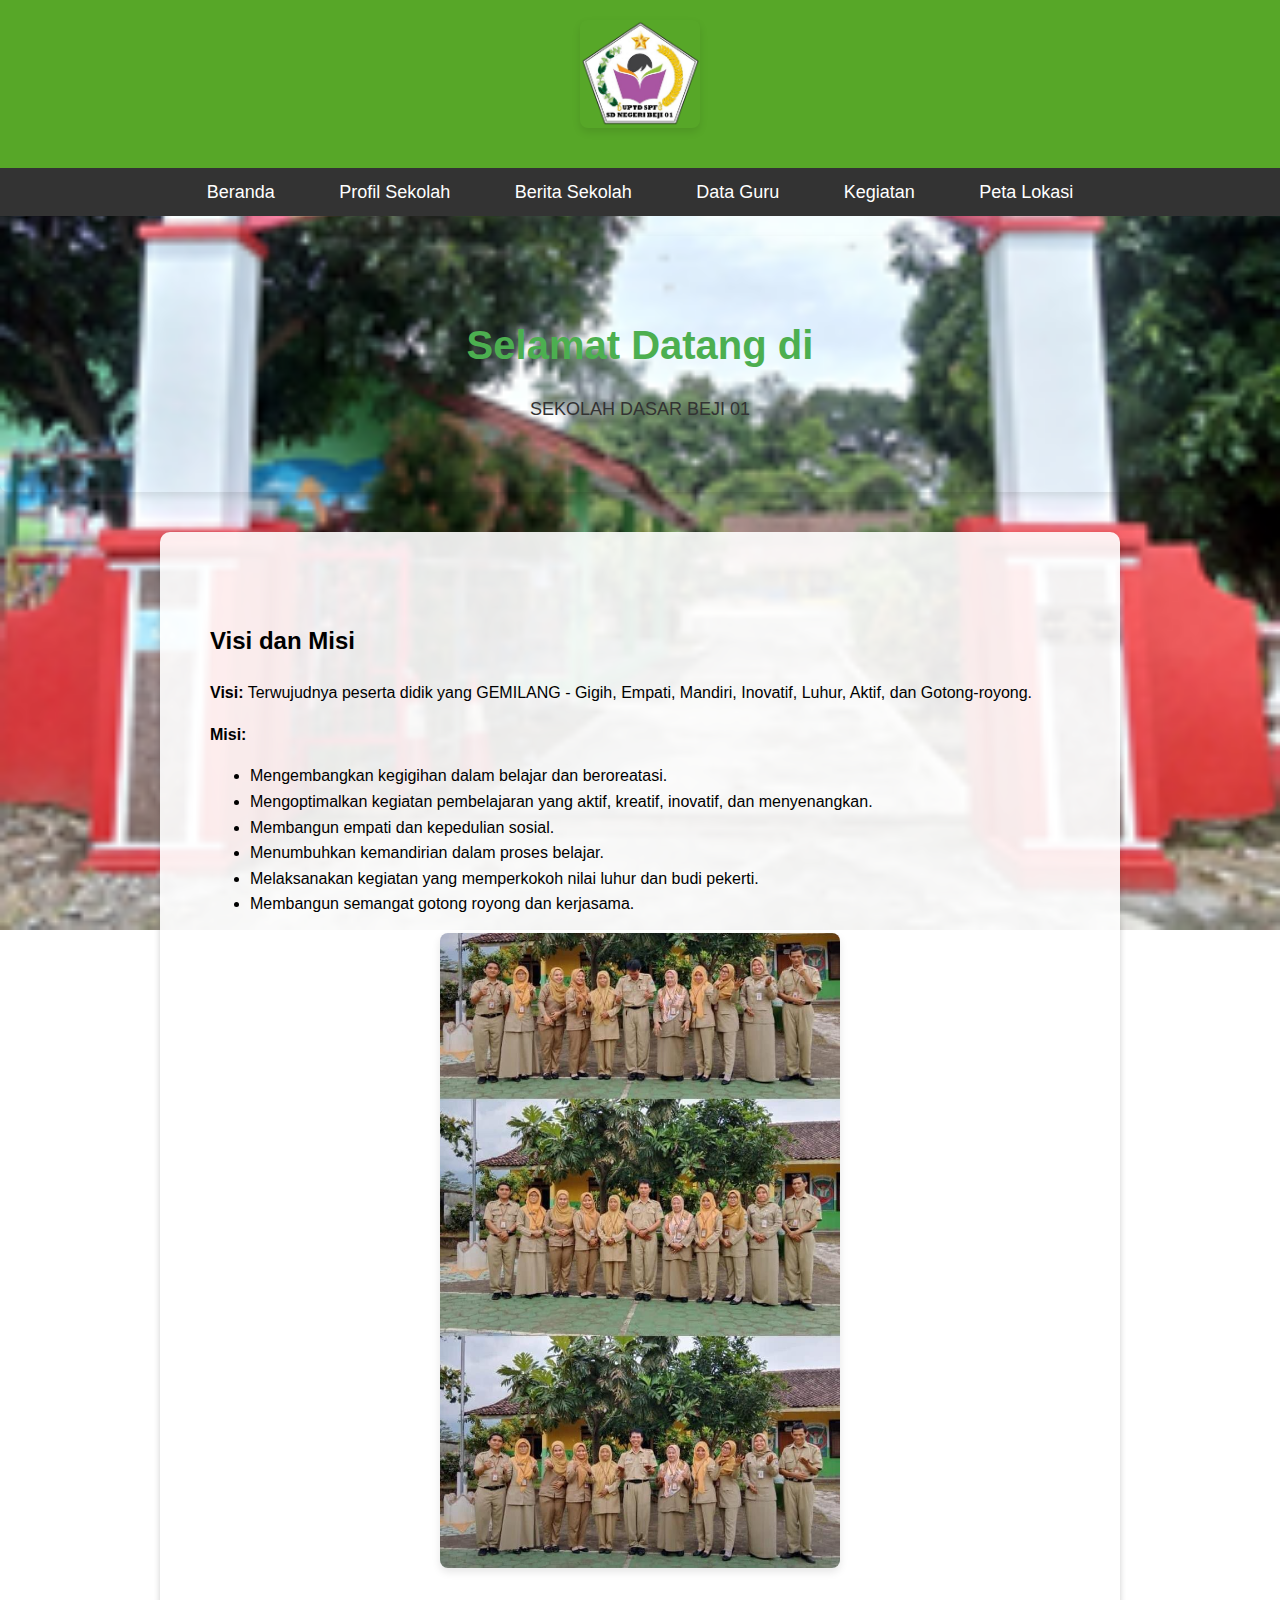
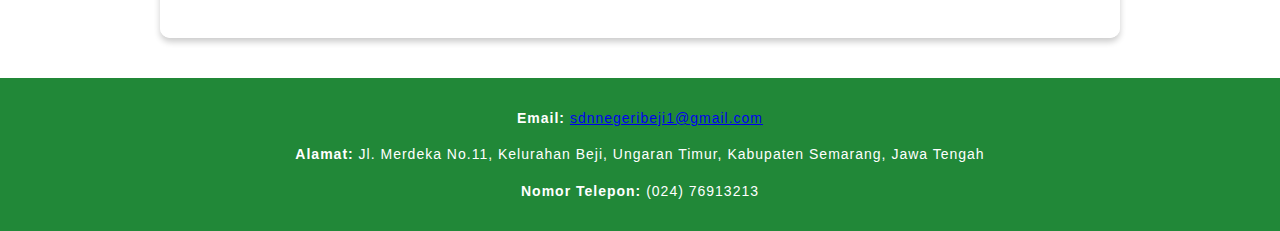
<file: index.html>
<!DOCTYPE html>
<html lang="id">
<head>
    <meta charset="UTF-8">
    <meta name="viewport" content="width=device-width, initial-scale=1.0">
    <title>Visi dan Misi - SDN Beji 01</title>
    <link rel="stylesheet" href="styles.css">
</head>
<body>
   
 
    <header>
        <img src="logo.png" alt="Logo SDN Beji 01" class="logo">
    </header>

  
    <nav>
        <ul>
            <li><a href="index.html">Beranda</a></li> 
            <li><a href="profil.html">Profil Sekolah</a></li>
            <li><a href="berita.html">Berita Sekolah</a></li>
            <li><a href="data_guru.html">Data Guru</a></li>
            <li><a href="kegiatan.html">Kegiatan</a></li> 
            <li><a href="peta_lokasi.html">Peta Lokasi</a></li> 
        </ul>
    </nav>
    
    <section id="selamat-datang">
        <h1>Selamat Datang di </h1>
        <p>SEKOLAH DASAR BEJI 01</p>
    </section>

    <!-- Konten Visi dan Misi -->
    <main>
        <section id="beranda">
            <h2>Visi dan Misi</h2>
            
            <p><strong>Visi:</strong> Terwujudnya peserta didik yang GEMILANG - Gigih, Empati, Mandiri, Inovatif, Luhur, Aktif, dan Gotong-royong.</p>
            <p><strong>Misi:</strong></p>
            <ul>
                <li>Mengembangkan kegigihan dalam belajar dan beroreatasi.</li>
                <li>Mengoptimalkan kegiatan pembelajaran yang aktif, kreatif, inovatif, dan menyenangkan.</li>
                <li>Membangun empati dan kepedulian sosial.</li>
                <li>Menumbuhkan kemandirian dalam proses belajar.</li>
                <li>Melaksanakan kegiatan yang memperkokoh nilai luhur dan budi pekerti.</li>
                <li>Membangun semangat gotong royong dan kerjasama.</li>
            </ul>

            <!-- Menambahkan gambar yang relevan dengan visi dan misi di bawah misi -->
            <div class="gambar-vision">
                <img src="visi_misi.jpg" alt="Visi dan Misi SDN Beji 01" class="image-vision">
            </div>
        </section>
    </main>

    <footer>
        <div class="kontak">
            <p><strong>Email:</strong> <a href="mailto:sdnnegeribeji1@gmail.com">sdnnegeribeji1@gmail.com</a></p>
            <p><strong>Alamat:</strong> Jl. Merdeka No.11, Kelurahan Beji, Ungaran Timur, Kabupaten Semarang, Jawa Tengah</p>
            <p><strong>Nomor Telepon:</strong> (024) 76913213</p>
        </div>
    </footer>
        
    <script src="script.js"></script>
</body>
</html>
</file>
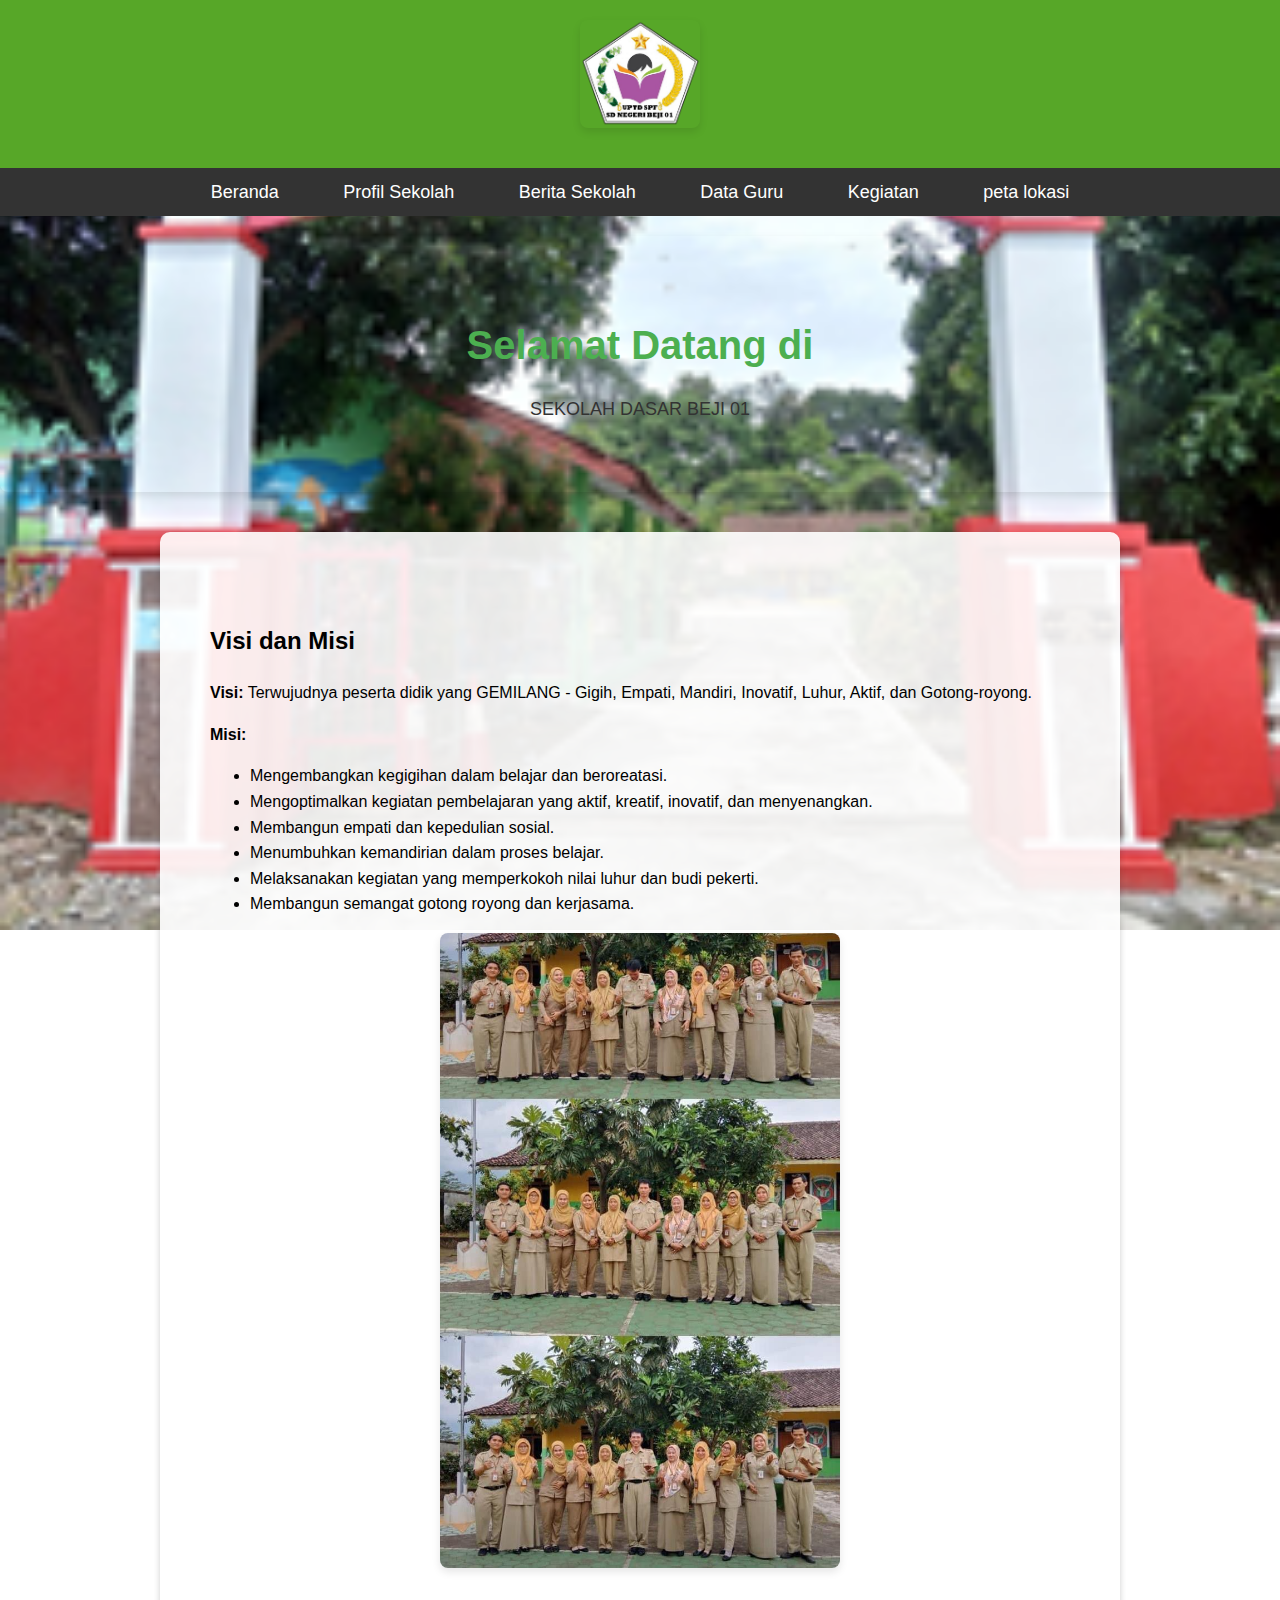
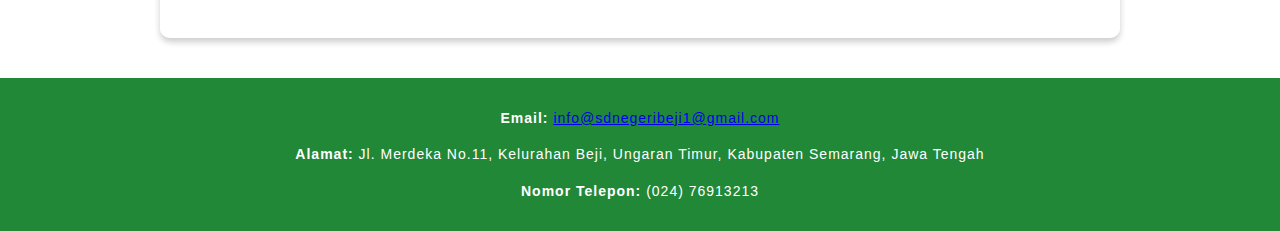
<file: beranda.html>
<!DOCTYPE html>
<html lang="id">
<head>
    <meta charset="UTF-8">
    <meta name="viewport" content="width=device-width, initial-scale=1.0">
    <title>Visi dan Misi - SDN Beji 01</title>
    <link rel="stylesheet" href="styles.css">
</head>
<body>
   
    <!-- Header -->
    <header>
        <img src="logo.png" alt="Logo SDN Beji 01" class="logo">
    </header>

    <!-- Navigasi Menu -->
    <nav>
        <ul>
            <li><a href="beranda.html">Beranda</a></li>
            <li><a href="profil.html">Profil Sekolah</a></li>
            <li><a href="berita.html">Berita Sekolah</a></li>
            <li><a href="data_guru.html">Data Guru</a></li>
            <li><a href="kegiatan.html">Kegiatan</a></li> 
            <li><a href="peta_lokasi.html">peta lokasi</a></li> 
        </ul>
    </nav>
    
    <section id="selamat-datang">
        <h1>Selamat Datang di </h1>
        <p>SEKOLAH DASAR BEJI 01</p>
    </section>

    <!-- Konten Visi dan Misi -->
    <main>
        <section id="beranda">
            <h2>Visi dan Misi</h2>
            
            <p><strong>Visi:</strong> Terwujudnya peserta didik yang GEMILANG - Gigih, Empati, Mandiri, Inovatif, Luhur, Aktif, dan Gotong-royong.</p>
            <p><strong>Misi:</strong></p>
            <ul>
                <li>Mengembangkan kegigihan dalam belajar dan beroreatasi.</li>
                <li>Mengoptimalkan kegiatan pembelajaran yang aktif, kreatif, inovatif, dan menyenangkan.</li>
                <li>Membangun empati dan kepedulian sosial.</li>
                <li>Menumbuhkan kemandirian dalam proses belajar.</li>
                <li>Melaksanakan kegiatan yang memperkokoh nilai luhur dan budi pekerti.</li>
                <li>Membangun semangat gotong royong dan kerjasama.</li>
            </ul>

            <!-- Menambahkan gambar yang relevan dengan visi dan misi di bawah misi -->
            <div class="gambar-vision">
                <img src="visi_misi.jpg" alt="Visi dan Misi SDN Beji 01" class="image-vision">
            </div>
        </section>
    </main>

   
   
    <footer>
       
        <div class="kontak">
            <p><strong>Email:</strong> <a href="sdnnegeribeji1@gmail.com">info@sdnegeribeji1@gmail.com</a></p>
            <p><strong>Alamat:</strong> Jl. Merdeka No.11, Kelurahan Beji, Ungaran Timur, Kabupaten Semarang, Jawa Tengah</p>
            <p><strong>Nomor Telepon:</strong> (024) 76913213</p>
        </div>
    </footer>
        
    <script src="script.js"></script>
</body>
</html>
</file>
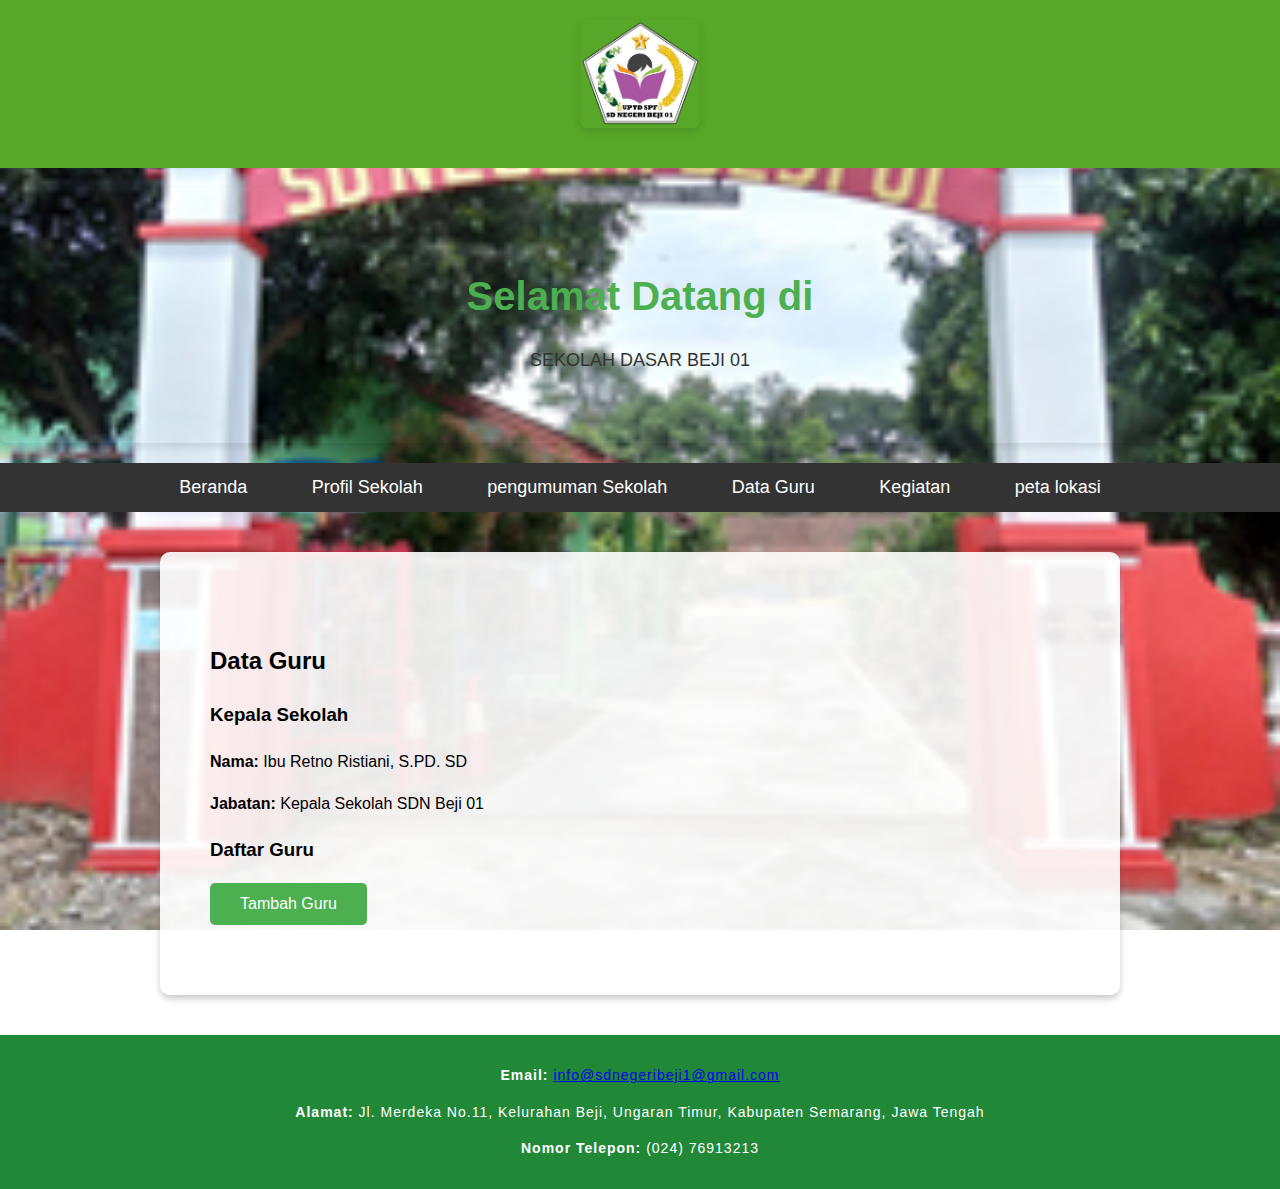
<file: data_guru.html>
<!DOCTYPE html>
<html lang="id">
<head>
    <meta charset="UTF-8">
    <meta name="viewport" content="width=device-width, initial-scale=1.0">
    <title>Visi dan Misi - SDN Beji 01</title>
    <link rel="stylesheet" href="styles.css">
</head>
<body>
    
    <header>
        <img src="logo.png" alt="Logo SDN Beji 01" class="logo">
    </header>

   
    <nav>
        <section id="selamat-datang">
            <h1>Selamat Datang di </h1>
            <p>SEKOLAH DASAR BEJI 01</p>
        </section>
        <ul>
            <li><a href="index.html">Beranda</a></li>
            <li><a href="profil.html">Profil Sekolah</a></li>
            <li><a href="pengumuman.html">pengumuman Sekolah</a></li>
            <li><a href="data_guru.html">Data Guru</a></li>
            <li><a href="kegiatan.html">Kegiatan</a></li> 
            <li><a href="peta_lokasi.html">peta lokasi</a></li> 
        </ul>
    </nav>

    <main>
        <section id="data-guru">
            <h2>Data Guru</h2>
            
            <div class="kepala-sekolah">
                <h3>Kepala Sekolah</h3>
                <p><strong>Nama:</strong> Ibu Retno Ristiani, S.PD. SD</p>
                <p><strong>Jabatan:</strong> Kepala Sekolah SDN Beji 01</p>
            </div>

            <h3>Daftar Guru</h3>
            <div id="guru-list"></div>
            <button onclick="tambahGuru()">Tambah Guru</button>

            <!-- Form untuk memasukkan nama guru -->
            <div id="form-guru" style="display: none;">
                <input type="text" id="nama-guru" placeholder="Masukkan nama guru">
                <button onclick="simpanGuru()">Simpan</button>
                <button onclick="batalTambah()">Batal</button>
            </div>
        </section>
    </main>

    <footer>
      
        <div class="kontak">
            <p><strong>Email:</strong> <a href="sdnnegeribeji1@gmail.com">info@sdnegeribeji1@gmail.com</a></p>
            <p><strong>Alamat:</strong> Jl. Merdeka No.11, Kelurahan Beji, Ungaran Timur, Kabupaten Semarang, Jawa Tengah</p>
            <p><strong>Nomor Telepon:</strong> (024) 76913213</p>
        </div>
    </footer>
        
        
        </footer> 

   
    <script src="script.js"></script>
</body>
</html>
</file>
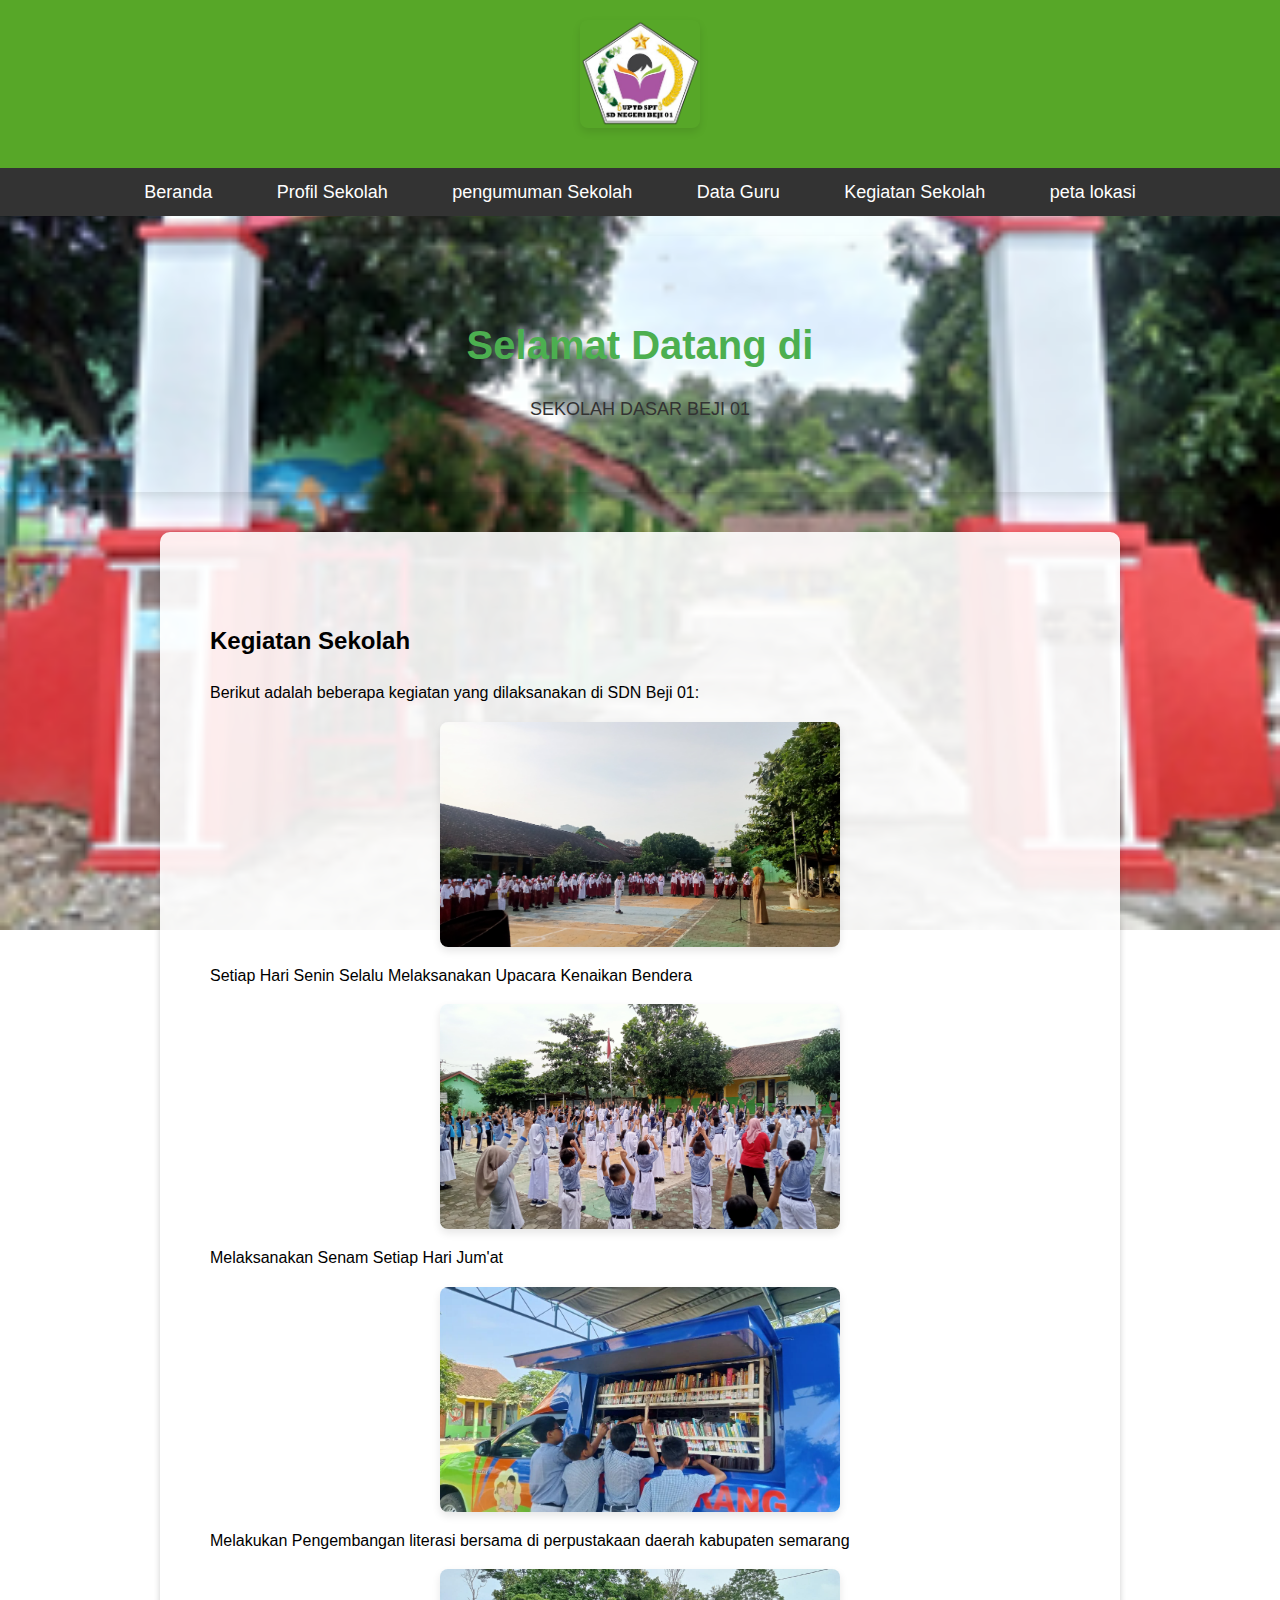
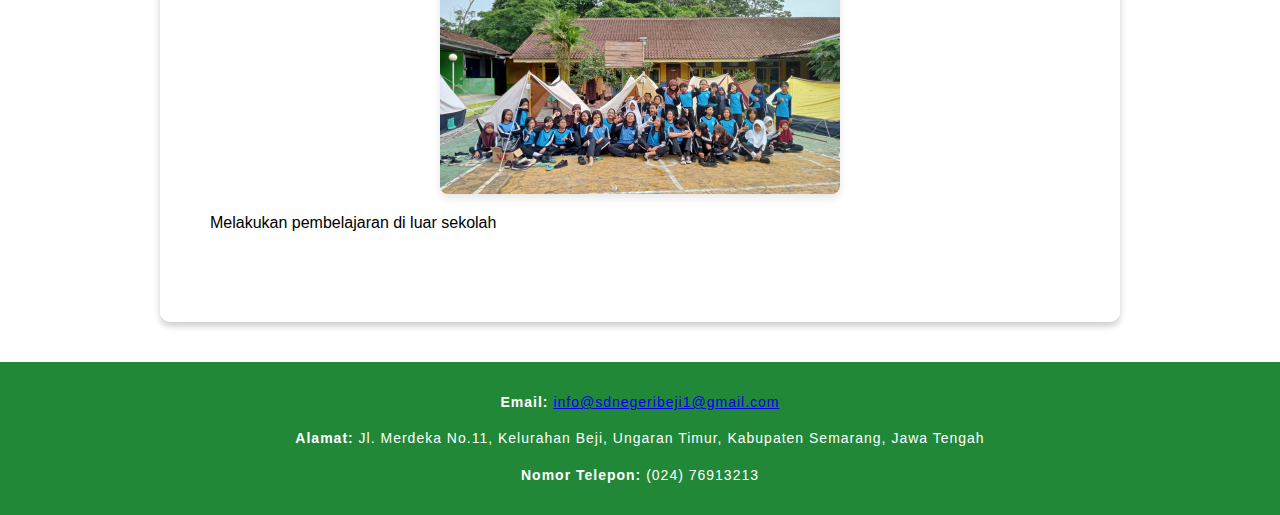
<file: kegiatan.html>
<!DOCTYPE html>
<html lang="id">
<head>
    <meta charset="UTF-8">
    <meta name="viewport" content="width=device-width, initial-scale=1.0">
    <title>Kegiatan Sekolah - SDN Beji 01</title>
    <link rel="stylesheet" href="styles.css">
</head>
<body>
    <!-- Header -->
    <header>
        <img src="logo.png" alt="Logo SDN Beji 01" class="logo">
    </header>

    <!-- Navigasi Menu -->
    <nav>
        <ul>
            <li><a href="index.html">Beranda</a></li>
            <li><a href="profil.html">Profil Sekolah</a></li>
            <li><a href="pengumuman.html">pengumuman Sekolah</a></li>
            <li><a href="data_guru.html">Data Guru</a></li>
            <li><a href="kegiatan.html">Kegiatan Sekolah</a></li> 
            <li><a href="peta_lokasi.html">peta lokasi</a></li> 
        </ul>
    </nav>

    <section id="selamat-datang">
        <h1>Selamat Datang di </h1>
        <p>SEKOLAH DASAR BEJI 01</p>
    </section>

    <!-- Konten Kegiatan Sekolah -->
    <main>
        <section id="kegiatan">
            <h2>Kegiatan Sekolah</h2>
            <p>Berikut adalah beberapa kegiatan yang dilaksanakan di SDN Beji 01:</p>

            <!-- Foto Kegiatan Sekolah -->
            <div class="foto-kegiatan">
                <div class="foto-item">
                    <img src="kegiatan1.jpg" alt="Kegiatan 1" class="foto">
                    <p class="deskripsi">Setiap Hari Senin Selalu Melaksanakan Upacara Kenaikan Bendera</p>
                </div>
                <div class="foto-item">
                    <img src="kegiatan2.jpg" alt="Kegiatan 2" class="foto">
                    <p class="deskripsi">Melaksanakan Senam Setiap Hari Jum'at</p>
                </div>
                <div class="foto-item">
                    <img src="kegiatan3.jpg" alt="Kegiatan 3" class="foto">
                    <p class="deskripsi">Melakukan Pengembangan literasi bersama di perpustakaan daerah kabupaten semarang</p>
                </div>
                <div class="foto-item">
                    <img src="kegiatan4.jpg" alt="Kegiatan 4" class="foto">
                    <p class="deskripsi">Melakukan pembelajaran di luar sekolah </p>
                </div>
            </div>
        </section>
    </main>

    <footer>
        
        <div class="kontak">
            <p><strong>Email:</strong> <a href="sdnnegeribeji1@gmail.com">info@sdnegeribeji1@gmail.com</a></p>
            <p><strong>Alamat:</strong> Jl. Merdeka No.11, Kelurahan Beji, Ungaran Timur, Kabupaten Semarang, Jawa Tengah</p>
            <p><strong>Nomor Telepon:</strong> (024) 76913213</p>
        </div>
    </footer>
        
        </footer>
    <script src="script.js"></script>
</body>
</html>
</file>
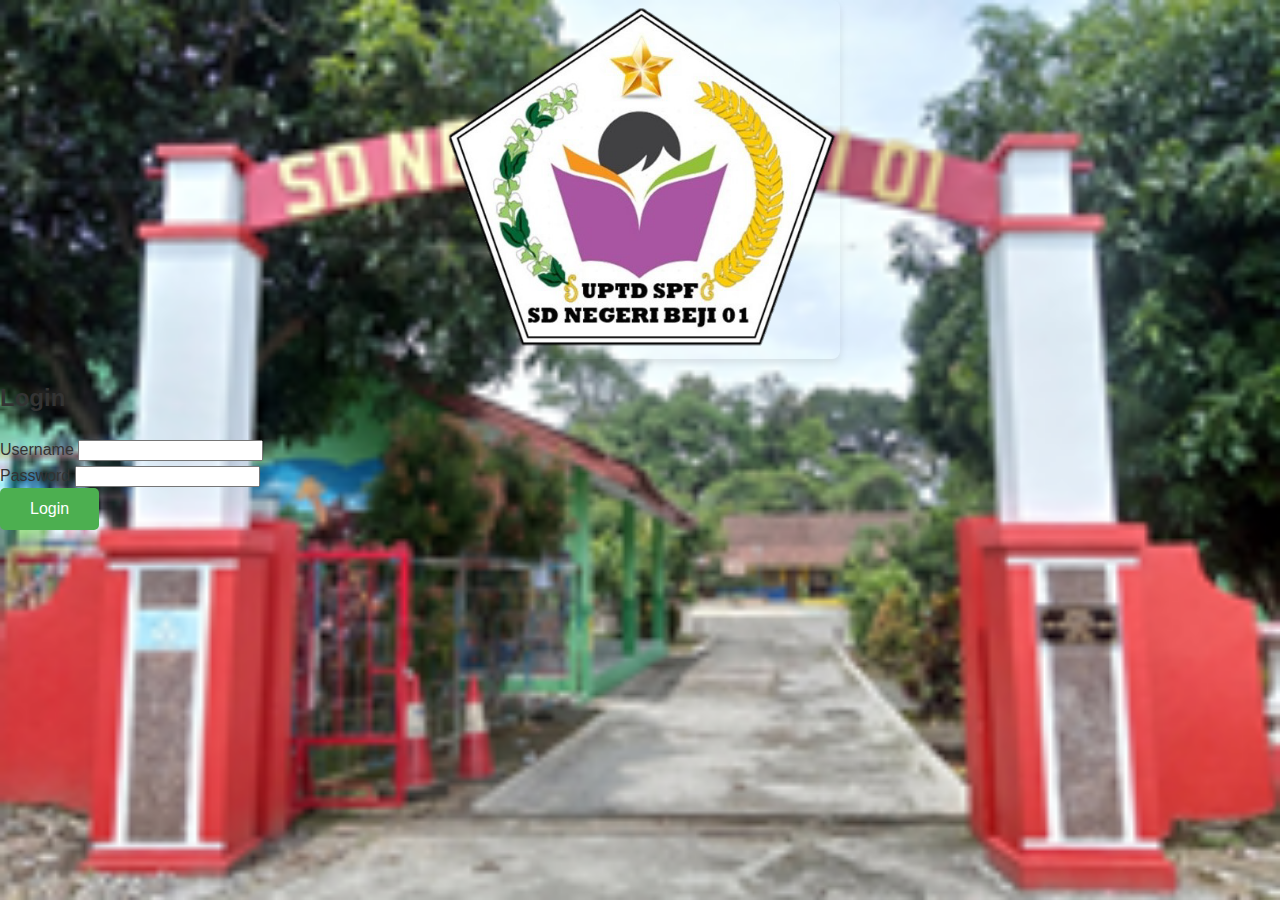
<file: login.html>
<!DOCTYPE html>
<html lang="id">
<head>
    <meta charset="UTF-8">
    <meta name="viewport" content="width=device-width, initial-scale=1.0">
    <title>Login - SDN Beji 01</title>
    <link rel="stylesheet" href="styles.css">
</head>
<body>
    <!-- Kontainer untuk Login -->
    <div class="login-wrapper">
        <div class="login-container">
            <!-- Logo -->
            <img src="logo.png" alt="Logo SDN Beji 01" class="logo">
            <h2>Login</h2>
            <!-- Form Login -->
            <form id="loginForm" onsubmit="return login()">
                <div class="form-group">
                    <label for="username">Username</label>
                    <input type="text" id="username" name="username" required>
                </div>
                <div class="form-group">
                    <label for="password">Password</label>
                    <input type="password" id="password" name="password" required>
                </div>
                <button type="submit">Login</button>
            </form>
            <p id="error-message" class="error-message"></p>
        </div>
    </div>

    <script>
        function login() {
            const username = document.getElementById("username").value;
            const password = document.getElementById("password").value;

            // Login sederhana (validasi statis)
            if (username === "admin" && password === "12345") {
                // Jika login berhasil, redirect ke halaman beranda
                window.location.href = "index.html";
            } else {
                // Jika login gagal, tampilkan pesan error
                document.getElementById("error-message").textContent = "Username atau password salah!";
            }
            return false;
        }
    </script>
</body>
</html>
</file>
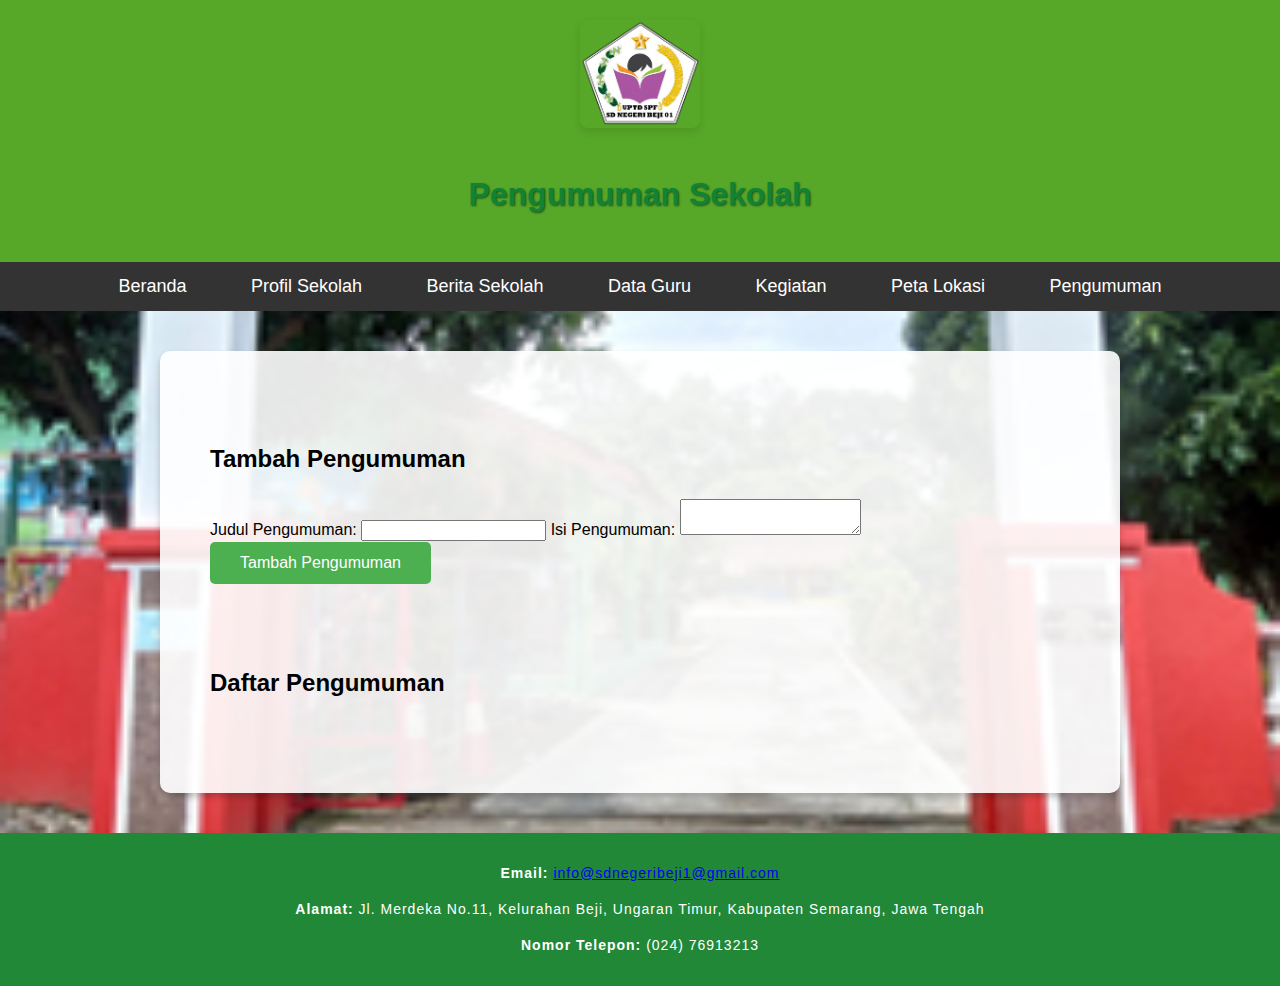
<file: pengumuman.html>
<!DOCTYPE html>
<html lang="id">
<head>
    <meta charset="UTF-8">
    <meta name="viewport" content="width=device-width, initial-scale=1.0">
    <title>Halaman Pengumuman - SDN Beji 01</title>
    <link rel="stylesheet" href="styles.css">
    <script src="script.js" defer></script>
</head>
<body>

    <header>
        <img src="logo.png" alt="Logo SDN Beji 01" class="logo">
        <h1>Pengumuman Sekolah</h1>
    </header>

    
    <nav>
        <ul>
            <li><a href="index.html">Beranda</a></li>
            <li><a href="profil.html">Profil Sekolah</a></li>
            <li><a href="berita.html">Berita Sekolah</a></li>
            <li><a href="data_guru.html">Data Guru</a></li>
            <li><a href="kegiatan.html">Kegiatan</a></li> 
            <li><a href="peta_lokasi.html">Peta Lokasi</a></li>
            <li><a href="pengumuman.html" class="active">Pengumuman</a></li>
        </ul>
    </nav>

    <!-- Main Content -->
    <main class="container">
        <!-- Form untuk Menambah Pengumuman -->
        <section class="form-tambah">
            <h2>Tambah Pengumuman</h2>
            <form id="form-tambah" onsubmit="return tambahPengumuman(event)">
                <label for="judul">Judul Pengumuman:</label>
                <input type="text" id="judul" required>

                <label for="isi">Isi Pengumuman:</label>
                <textarea id="isi" required></textarea>

                <button type="submit">Tambah Pengumuman</button>
            </form>
        </section>

        <!-- Daftar Pengumuman -->
        <section class="pengumuman-list">
            <h2>Daftar Pengumuman</h2>
            <ul id="pengumuman-list">
                <!-- Pengumuman akan ditampilkan di sini -->
            </ul>
        </section>
    </main>

    <footer>
       
        <div class="kontak">
            <p><strong>Email:</strong> <a href="sdnnegeribeji1@gmail.com">info@sdnegeribeji1@gmail.com</a></p>
            <p><strong>Alamat:</strong> Jl. Merdeka No.11, Kelurahan Beji, Ungaran Timur, Kabupaten Semarang, Jawa Tengah</p>
            <p><strong>Nomor Telepon:</strong> (024) 76913213</p>
        </div>
    </footer>
        
    <script src="script.js"></script>
</body>
</html>
</file>
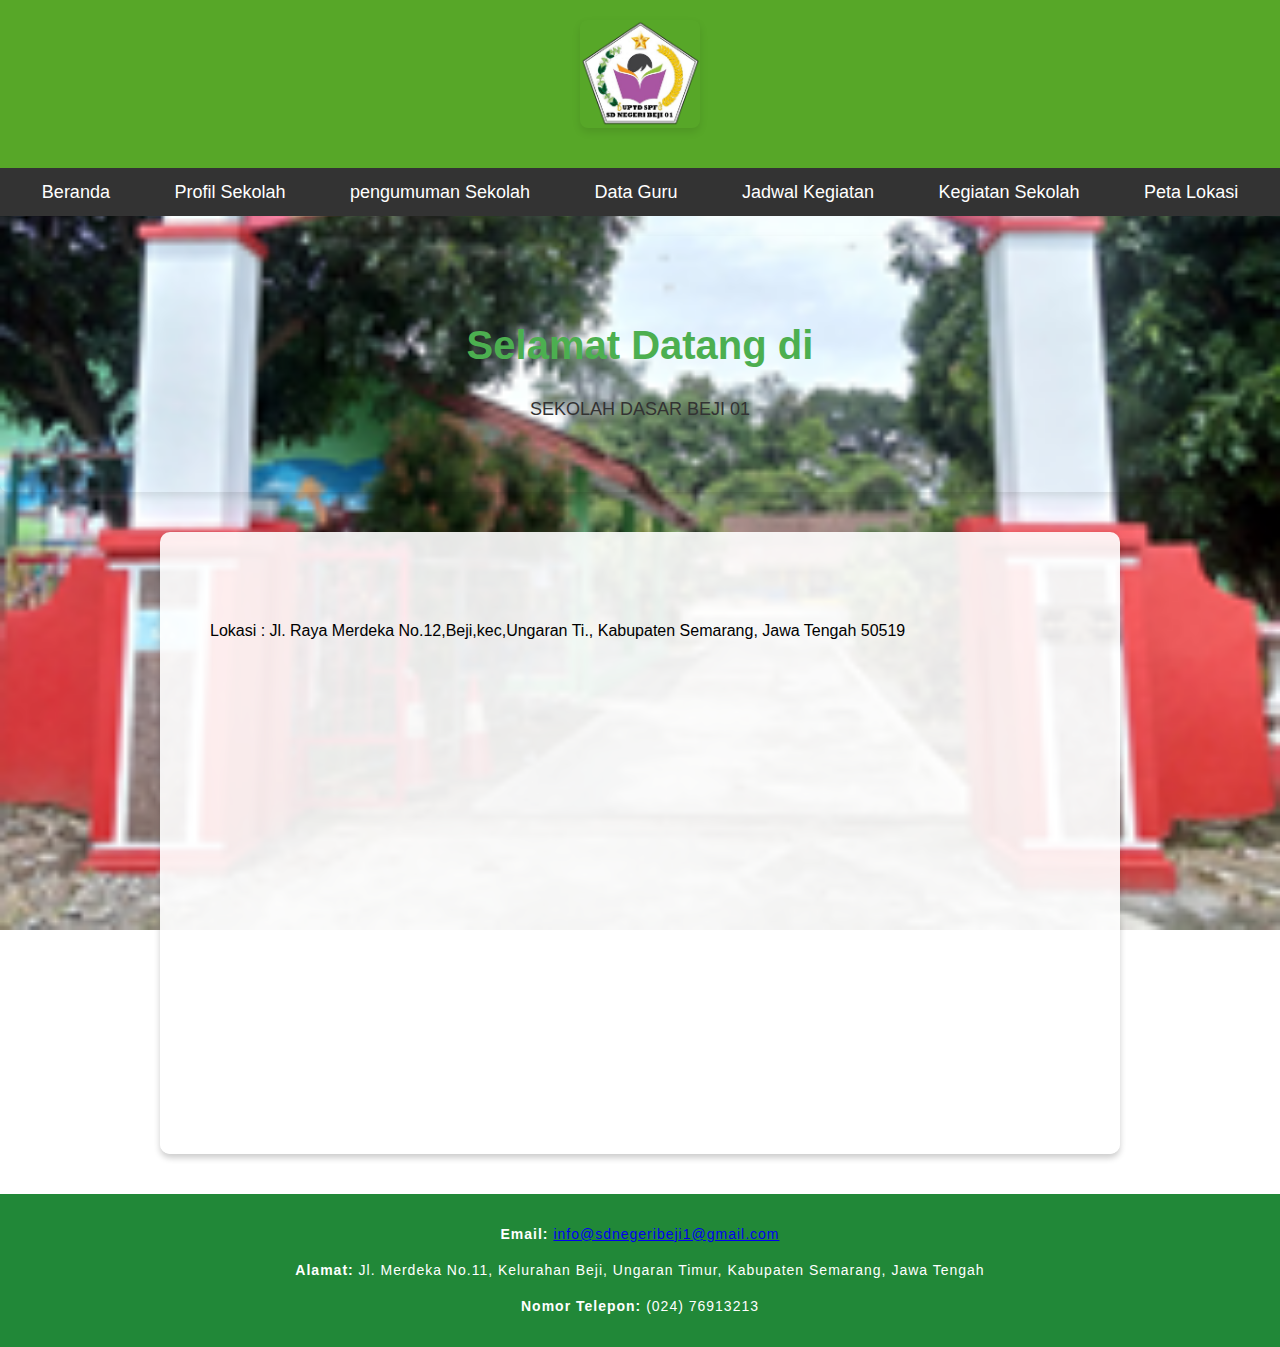
<file: peta_lokasi.html>
<!DOCTYPE html>
<html lang="id">
<head>
    <meta charset="UTF-8">
    <meta name="viewport" content="width=device-width, initial-scale=1.0">
    <title>Peta Lokasi - SDN Beji 01</title>
    <link rel="stylesheet" href="styles.css">
</head>
<body>
    <!-- Header -->
    <header>
        <img src="logo.png" alt="Logo SDN Beji 01" class="logo">
    </header>

    <!-- Navigasi Menu -->
    <nav>
        <ul>
            <li><a href="index.html">Beranda</a></li>
            <li><a href="profil.html">Profil Sekolah</a></li>
            <li><a href="pengumuman.html">pengumuman Sekolah</a></li>
            <li><a href="data_guru.html">Data Guru</a></li>
            <li><a href="jadwal_kegiatan.html">Jadwal Kegiatan</a></li>
            <li><a href="kegiatan.html">Kegiatan Sekolah</a></li>
            <li><a href="peta_lokasi.html">Peta Lokasi</a></li>
        </ul>
    </nav>

    <section id="selamat-datang">
        <h1>Selamat Datang di </h1>
        <p>SEKOLAH DASAR BEJI 01</p>
    </section>

    <!-- Konten Peta Lokasi -->
    <main>
        <section id="peta-lokasi">
            
            <p>Lokasi : Jl. Raya Merdeka No.12,Beji,kec,Ungaran Ti., Kabupaten Semarang, Jawa Tengah 50519</p>

            <!-- Embed Google Maps dengan responsif -->
            <div id="map-container">
                <iframe src="https://www.google.com/maps/embed?pb=!1m18!1m12!1m3!1d3958.7343472153802!2d110.41977697408907!3d-7.156681592847816!2m3!1f0!2f0!3f0!3m2!1i1024!2i768!4f13.1!3m3!1m2!1s0x2e70860b1a312c5f%3A0x355904e3885dc1a0!2sSekolah%20Dasar%20Negeri%20Beji%2001!5e0!3m2!1sid!2sid!4v1736866198915!5m2!1sid!2sid" width="600" height="450" style="border:0;" allowfullscreen="" loading="lazy" referrerpolicy="no-referrer-when-downgrade"></iframe> 

            </div>
        </section>
    </main>

    <footer>
      
        <div class="kontak">
            <p><strong>Email:</strong> <a href="sdnnegeribeji1@gmail.com">info@sdnegeribeji1@gmail.com</a></p>
            <p><strong>Alamat:</strong> Jl. Merdeka No.11, Kelurahan Beji, Ungaran Timur, Kabupaten Semarang, Jawa Tengah</p>
            <p><strong>Nomor Telepon:</strong> (024) 76913213</p>
        </div>
    </footer>
        
        
    
      
        </footer>
    <script src="script.js"></script>
</body>
</html>
</file>
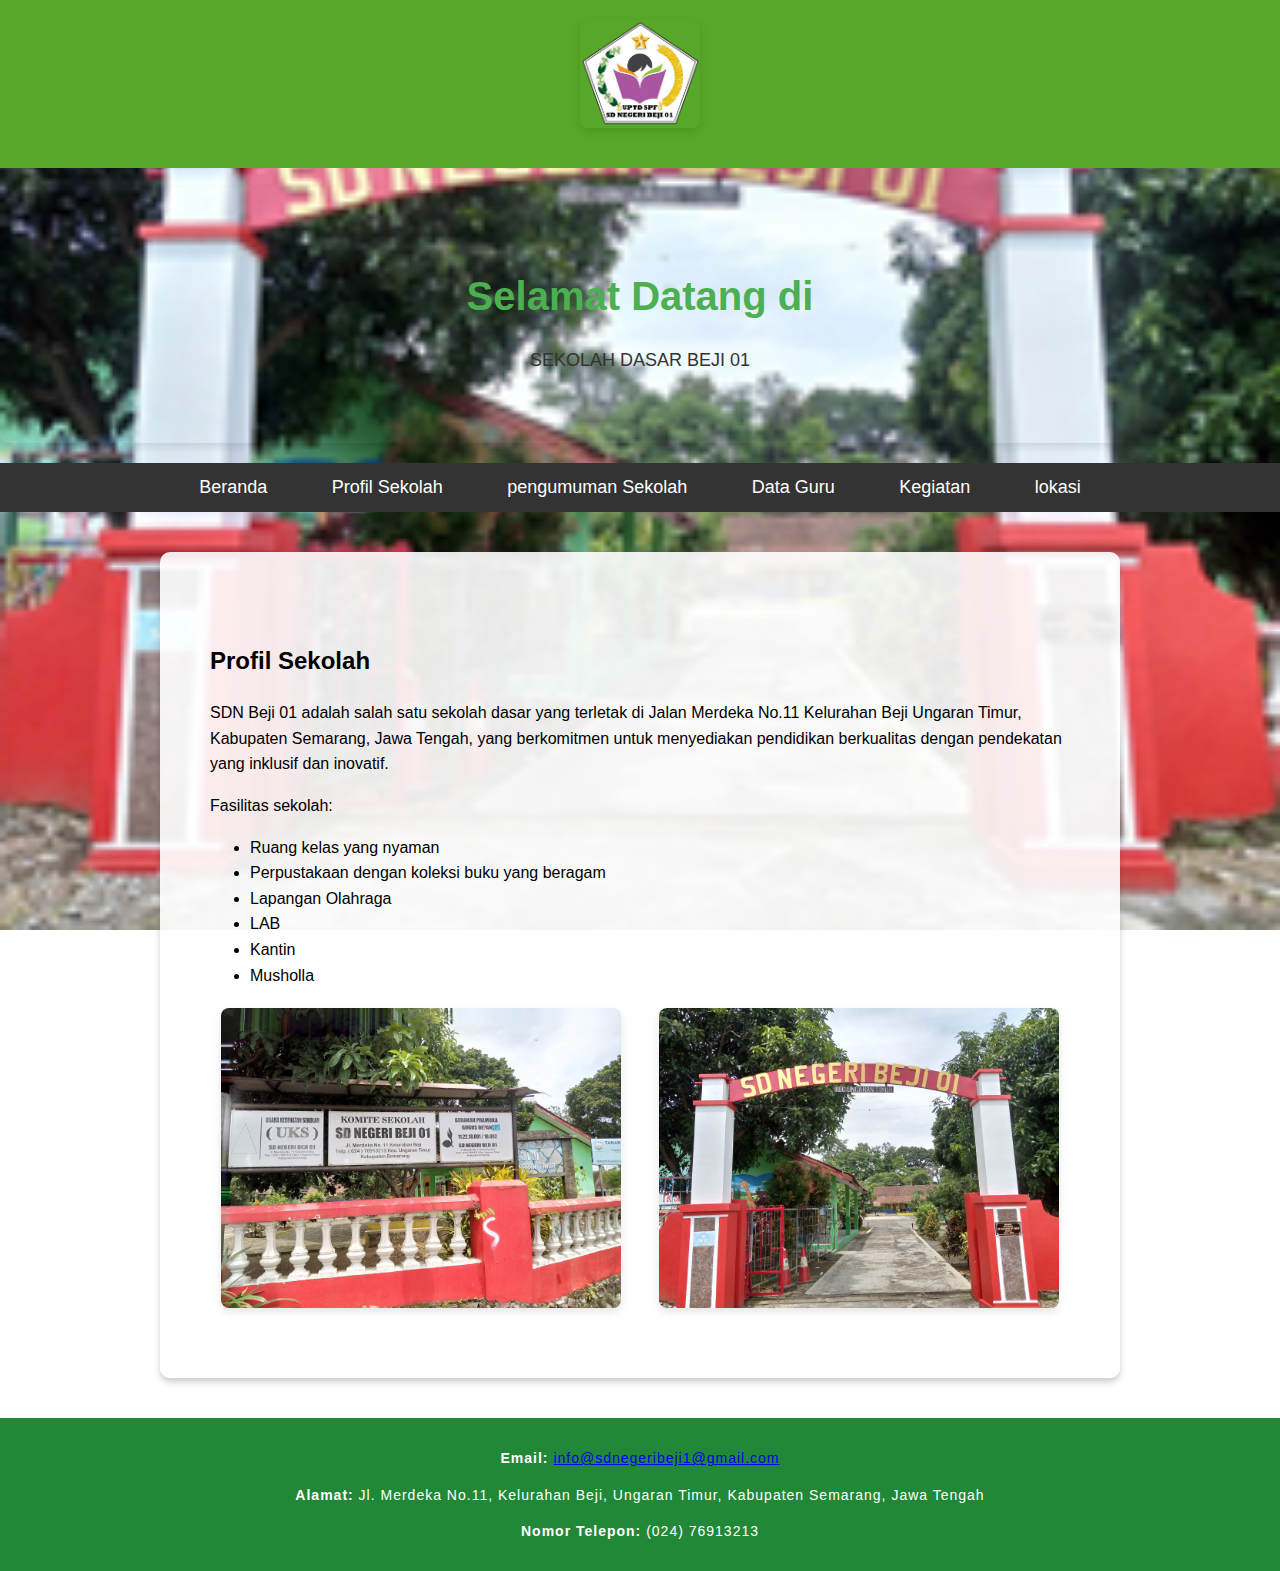
<file: profil.html>
<!DOCTYPE html>
<html lang="id">
<head>
    <meta charset="UTF-8">
    <meta name="viewport" content="width=device-width, initial-scale=1.0">
    <title>Visi dan Misi - SDN Beji 01</title>
    <link rel="stylesheet" href="styles.css">
</head>
<body>
    <!-- Header -->
    <header>
        <img src="logo.png" alt="Logo SDN Beji 01" class="logo">
    </header>

    <!-- Navigasi Menu -->
    <nav>
        <section id="selamat-datang">
            <h1>Selamat Datang di </h1>
            <p>SEKOLAH DASAR BEJI 01</p>
        </section>
        <ul>
            <li><a href="beranda.html">Beranda</a></li>
            <li><a href="profil.html">Profil Sekolah</a></li>
            <li><a href="pengumuman.html">pengumuman Sekolah</a></li>
            <li><a href="data_guru.html">Data Guru</a></li>
            <li><a href="kegiatan.html">Kegiatan</a></li> 
            <li><a href="peta_lokasi.html">lokasi</a></li> 
        </ul>
    </nav>

    <main>
        <section id="profil">
            <h2>Profil Sekolah</h2>
            <p>SDN Beji 01 adalah salah satu sekolah dasar yang terletak di Jalan Merdeka No.11 Kelurahan Beji Ungaran Timur, Kabupaten Semarang, Jawa Tengah, yang berkomitmen untuk menyediakan pendidikan berkualitas dengan pendekatan yang inklusif dan inovatif.</p>
            <p>Fasilitas sekolah:</p>
            <ul>
                <li>Ruang kelas yang nyaman</li>
                <li>Perpustakaan dengan koleksi buku yang beragam</li>
                <li>Lapangan Olahraga</li>
                <li>LAB</li>
                <li>Kantin</li>
                <li>Musholla</li>
            </ul>

            <!-- Menambahkan dua foto di bawah fasilitas -->
            <div class="foto-galeri">
                <img src="foto1.jpg" alt="Fasilitas 1" class="foto-profil">
                <img src="foto2.jpg" alt="Fasilitas 2" class="foto-profil">
            </div>
        </section>
    </main>

    <footer>
      
        <div class="kontak">
            <p><strong>Email:</strong> <a href="sdnnegeribeji1@gmail.com">info@sdnegeribeji1@gmail.com</a></p>
            <p><strong>Alamat:</strong> Jl. Merdeka No.11, Kelurahan Beji, Ungaran Timur, Kabupaten Semarang, Jawa Tengah</p>
            <p><strong>Nomor Telepon:</strong> (024) 76913213</p>
        </div>
    </footer>
        
        </footer>
    <script src="script.js"></script>
</body>
</html>
</file>
<file: styles.css>
/* Body styling */
body {
    background: url('background.png') no-repeat center center fixed;
    background-size: cover;
    font-family: 'Arial', sans-serif;
    margin: 0;
    padding: 0;
    color: #333;
    line-height: 1.6;
}

/* Styling header */
header {
    color: rgb(18, 131, 52);
    padding: 20px 10px;
    text-shadow: 1px 1px 2px rgba(0, 0, 0, 0.5); 
    display: flex;
    flex-direction: column; /* Mengatur elemen header agar tampil vertikal */
    justify-content: flex-start; /* Menempatkan logo di bagian kanan atas */
    align-items: center;
    background-color: rgba(87, 167, 40, 1); /* Menambahkan warna latar belakang header */
    transition: background-color 0.3s ease, padding 0.3s ease;
}

header:hover {
    background-color: rgba(87, 167, 40, 1);
}

/* Logo styling */
header .logo {
    width: 120px; /* Menyesuaikan lebar logo */
    height: auto;
    margin-bottom: 20px; /* Memberikan jarak antara logo dan bagian bawah */
    transition: transform 0.3s ease;
}

header .logo:hover {
    transform: rotate(10deg); /* Efek rotasi pada logo saat dihover */
}

/* Navigasi menu */
nav ul {
    list-style: none;
    padding: 0;
    text-align: center;
    margin: 0;
    background-color: #333; /* Menambahkan warna latar belakang navigasi */
}

nav ul li {
    display: inline-block;
    margin: 10px;
}

nav ul li a {
    color: #fff;
    text-decoration: none;
    font-size: 18px;
    padding: 10px 20px;
    border-radius: 5px;
    transition: background-color 0.3s ease, transform 0.2s ease;
}

nav ul li a:hover {
    background-color: rgba(40, 167, 69, 0.7); 
    color: #fff;
    transform: scale(1.1);
}

/* Main content styling */
main {
    background: rgba(255, 255, 255, 0.9);
    color: black;
    padding: 30px;
    margin: 40px auto;
    max-width: 900px;
    border-radius: 10px;
    box-shadow: 0 4px 6px rgba(0, 0, 0, 0.2);
    transition: box-shadow 0.3s ease;
}

main:hover {
    box-shadow: 0 6px 10px rgba(0, 0, 0, 0.3);
}

section {
    margin: 20px 0;
    padding: 20px;
}

/* Styling Welcome Message */
.welcome-message {
    font-size: 40px;
    color: #4CAF50;
    font-family: 'Arial', sans-serif;
    font-weight: bold;
    text-align: center;
    margin-top: 20px;
    text-transform: uppercase;
    letter-spacing: 2px;
    animation: fadeInUp 2s ease-in-out;
    transition: color 0.3s ease, text-shadow 0.3s ease;
}

.welcome-message:hover {
    color: #71a045;
    cursor: pointer;
    text-shadow: 2px 2px 10px rgba(0, 0, 0, 0.2);
}

/* Animasi untuk pesan Selamat Datang */
@keyframes fadeInUp {
    0% {
        opacity: 0;
        transform: translateY(20px);
    }
    100% {
        opacity: 1;
        transform: translateY(0);
    }
}

/* Styling untuk kalimat Selamat Datang */
#selamat-datang {
    color: #4CAF50; /* Menggunakan warna hijau yang serasi dengan tema */
    text-align: center;
    padding: 50px 20px;
    margin-bottom: 20px;
    border-radius: 8px;
    box-shadow: 0 4px 8px #0000001a;
    animation: fadeIn 2s forwards;
    
}

/* Animasi fade-in untuk selamat datang */
@keyframes fadeIn {
    from {
        opacity: 0;
    }
    to {
        opacity: 1;
    }
}

#selamat-datang h1 {
    font-size: 40px;
    font-weight: bold;
    margin-bottom: 10px;
}

#selamat-datang p {
    font-size: 18px;
    line-height: 1.6;
    color: #333;
}

/* Efek transisi untuk elemen pada halaman */
#selamat-datang p {
    transition: color 0.3s ease;
}

#selamat-datang:hover p {
    color: #4CAF50;
}

/* Styling tombol interaktif */
button {
    background-color: #4CAF50;
    color: white;
    padding: 12px 30px;
    border: none;
    border-radius: 5px;
    cursor: pointer;
    font-size: 16px;
    transition: background-color 0.3s ease, transform 0.3s ease;
}

button:hover {
    background-color: #45a049;
    transform: scale(1.05); /* Efek zoom saat hover */
}

/* Footer Styling */
footer {
    background-color: #218838;
    color: white;
    text-align: center;
    padding: 15px;
    font-size: 14px;
    letter-spacing: 1px;
}

/* Responsif Design */
@media (max-width: 768px) {
    header {
        flex-direction: column;
        text-align: center;
        padding: 20px 15px;
    }

    nav ul li {
        display: block;
        margin: 10px 0;
    }

    main {
        padding: 15px;
        margin: 20px auto;
    }
}

/* Mengatur foto dan gambar agar responsif */
img, .foto, .foto-profil {
    width: 100%;  /* Menyesuaikan lebar gambar dengan lebar kontainer */
    max-width: 400px;  /* Menentukan lebar maksimum gambar, sesuaikan jika perlu */
    height: auto;  /* Memastikan aspek rasio gambar tetap terjaga */
    display: block;  /* Menghilangkan spasi di bawah gambar */
    margin: 0 auto;  /* Menambahkan margin otomatis agar gambar terpusat */
    border-radius: 8px;  /* Menambahkan sudut melengkung pada gambar */
    box-shadow: 0 4px 8px rgba(0, 0, 0, 0.1);  /* Menambahkan bayangan lembut pada gambar */
    transition: transform 0.3s ease;  /* Efek transisi untuk gambar */
}

/* Efek hover pada gambar */
.foto:hover, .foto-profil:hover {
    transform: scale(1.05);  /* Efek zoom saat gambar dihover */
}

/* Menyesuaikan foto galeri dengan jarak antar gambar */
.foto-galeri {
    display: flex;
    flex-wrap: wrap;  /* Membuat gambar-gambar menyesuaikan ukuran */
    gap: 15px;  /* Menambahkan jarak antar gambar */
    justify-content: center;
    margin-top: 20px;
}

/* Responsif untuk gambar di layar kecil */
@media (max-width: 768px) {
    .foto, .foto-profil {
        max-width: 100%;  /* Gambar mengisi lebar kontainer pada layar kecil */
        margin-bottom: 20px;  /* Memberikan jarak antara gambar */
    }

    .foto-galeri {
        flex-direction: column;  /* Gambar ditampilkan secara vertikal pada layar kecil */
        align-items: center;  /* Menyelaraskan gambar di tengah */
    }
}

/* Styling untuk kontainer gambar peta */
#map-container {
    width: 100%;
    height: 400px;  /* Menyesuaikan ukuran iframe peta */
    margin: 20px 0;
}

#map-container iframe {
    width: 100%;
    height: 100%;
    border: none;
}

/* Responsif untuk gambar pada kontainer peta pada layar lebih kecil */
@media (max-width: 600px) {
    #map-container {
        height: 300px;  /* Menyesuaikan tinggi peta pada layar kecil */
    }
}
</file>
